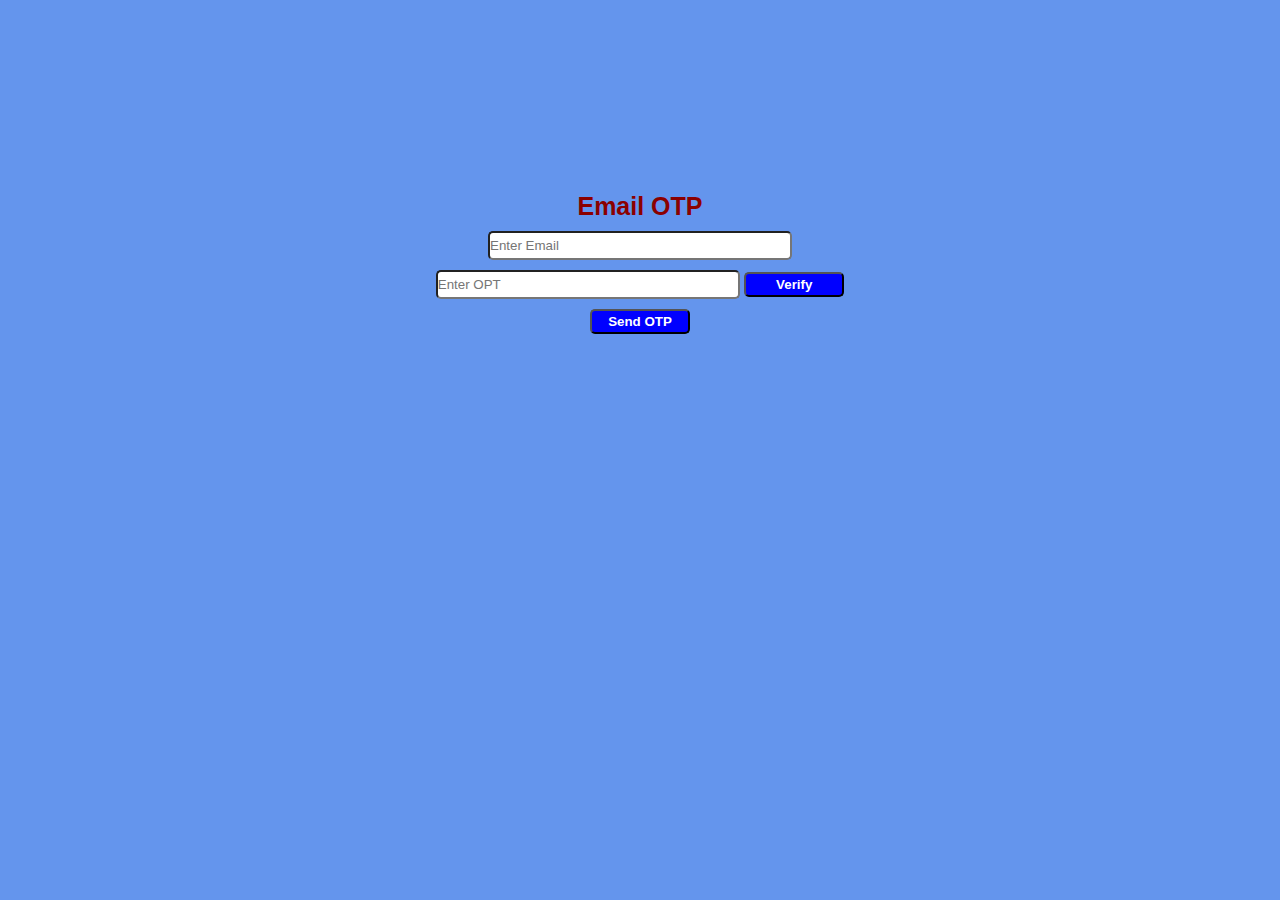
<file: Mail-otp/index.html>
<!DOCTYPE html>
<html lang="en">
<head>
    <meta charset="UTF-8">
    <meta http-equiv="X-UA-Compatible" content="IE=edge">
    <meta name="viewport" content="width=device-width, initial-scale=1.0">
    <title>Email verification</title>
    <script src="https://smtpjs.com/v3/smtp.js"></script>
    <link rel="stylesheet" href="style.css">
</head>
<body>
    <div class="container">
        <h1>Email OTP</h1>
        <div class="email">
            <input id="email" type="text" placeholder="Enter Email" autocomplete="off">
        </div>
        <div class="email verify">
            <input id="otp-input" type="number" placeholder="Enter OPT">
            <button id="btn-verify-otp">Verify</button>
        </div>
        <button class="btn-send-otp" onclick="SendOtp()">Send OTP</button>
    </div>
    <script src="app.js"></script>
</body>
</html>
</file>
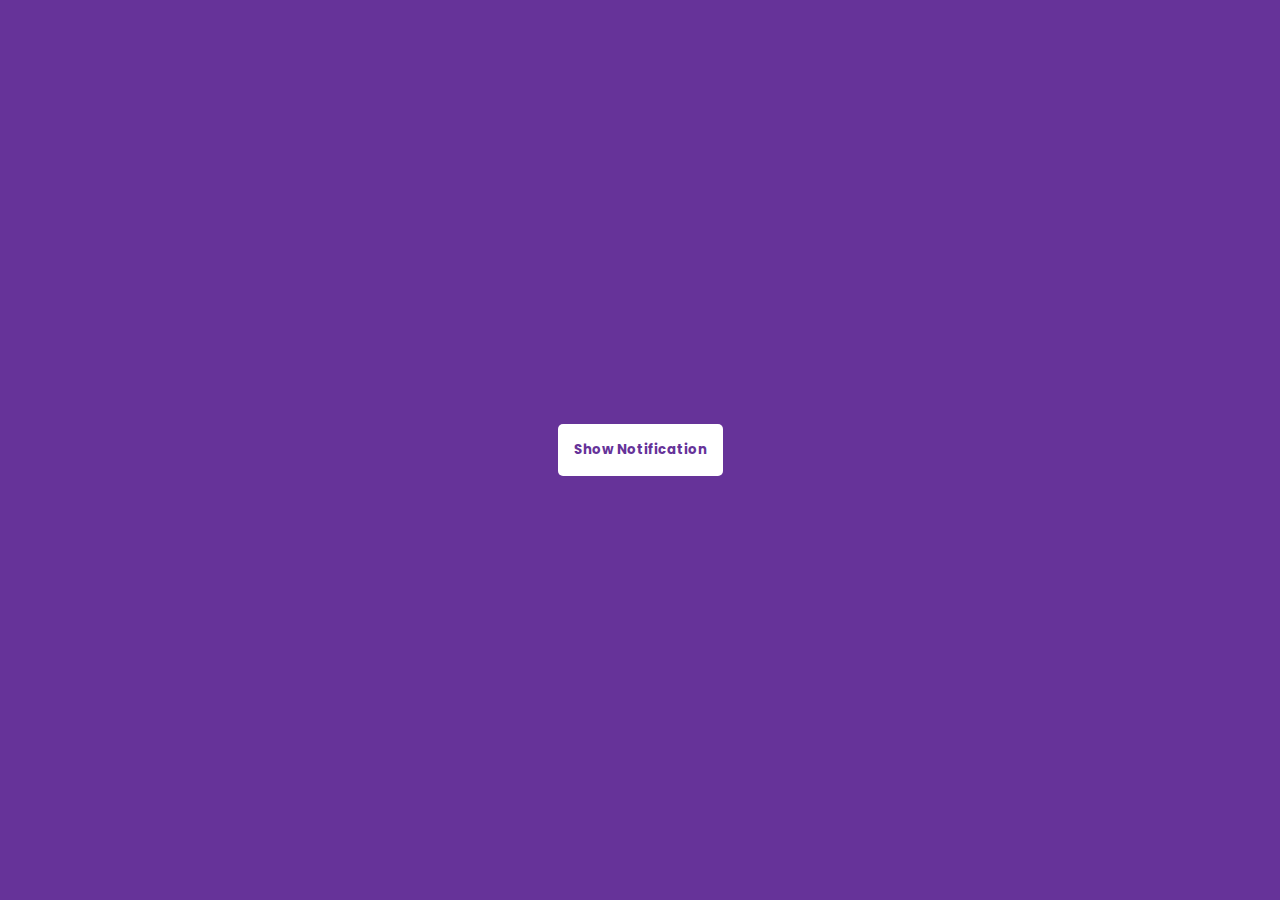
<file: Notification/index.html>
<!DOCTYPE html>
<html lang="en">
<head>
    <meta charset="UTF-8">
    <meta http-equiv="X-UA-Compatible" content="IE=edge">
    <meta name="viewport" content="width=device-width, initial-scale=1.0">
    <title>Notification</title>
    <link rel="stylesheet" href="style.css">
</head>
<body>
    <div id="toasts"></div>
    <button class="btn" id="button">Show Notification</button>
    <script src="app.js"></script>
</body>
</html>
</file>
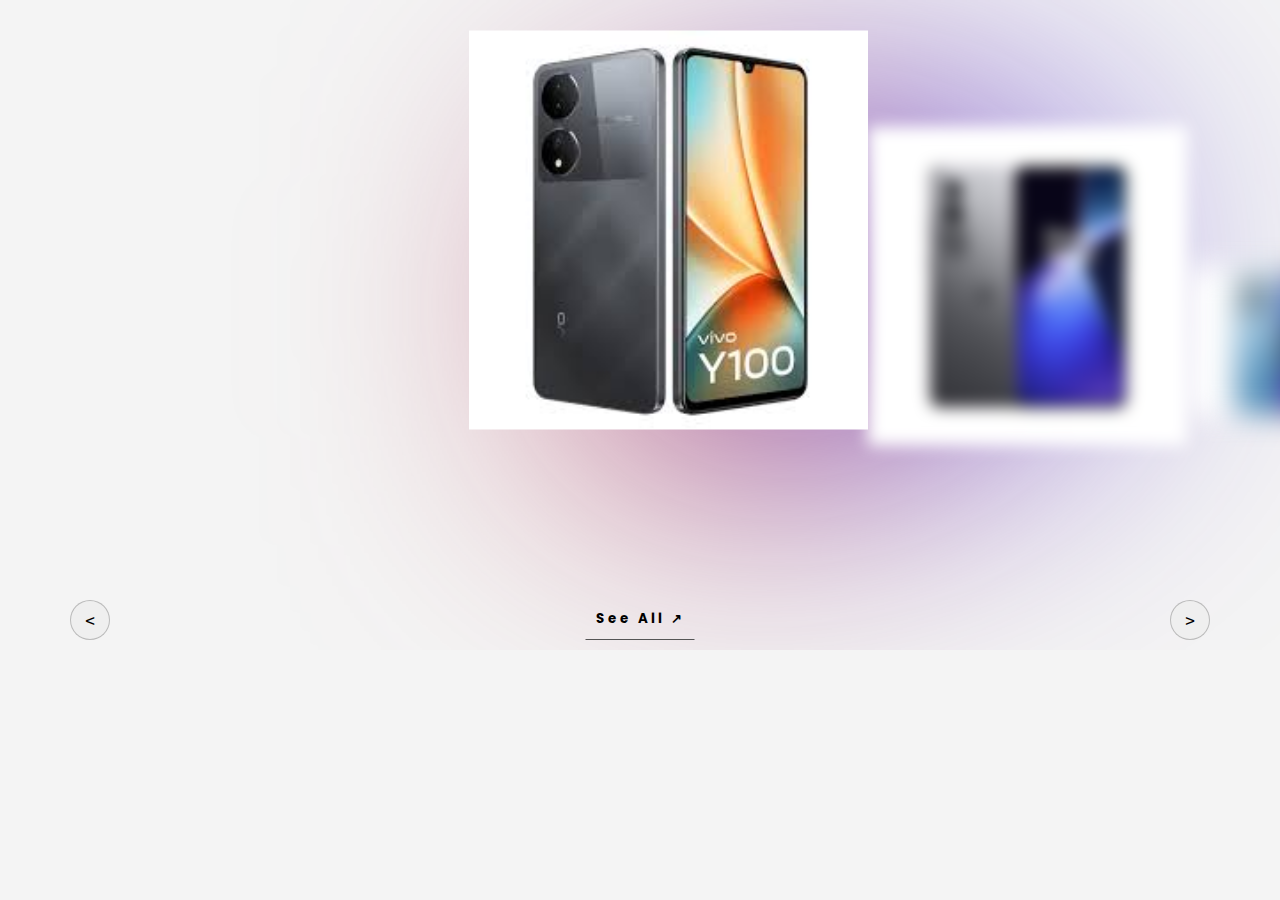
<file: Slider/index.html>
<!DOCTYPE html>
<html lang="en">
<head>
    <meta charset="UTF-8">
    <meta name="viewport" content="width=device-width, initial-scale=1.0">
    <title>Document</title>
    <link rel="stylesheet" href="style.css">
</head>
<body>
    

    <div class="carousel">
        <div class="list">
            <div class="item">
                <img src="images/img1.png">
                <div class="introduce">
                    <div class="title">DESIGN SLIDER</div>
                    <div class="topic">Mobile</div>
                    <div class="des">
                        Lorem ipsum dolor sit amet consectetur adipisicing elit. Officia, laborum cumque dignissimos quidem atque et eligendi aperiam voluptates beatae maxime.
                    </div>
                    <button class="seeMore">SEE MORE &#8599</button>
                </div>
                <div class="detail">
                    <div class="title">Mobile GHTK</div>
                    <div class="des">
                        Lorem ipsum dolor sit amet, consectetur adipisicing elit. Dolor, reiciendis suscipit nobis nulla animi, modi explicabo quod corrupti impedit illo, accusantium in eaque nam quia adipisci aut distinctio porro eligendi. Reprehenderit nostrum consequuntur ea! Accusamus architecto dolores modi ducimus facilis quas voluptatibus! Tempora ratione accusantium magnam nulla tenetur autem beatae.
                    </div>
                    <div class="specifications">
                        <div>
                            <p>Used Time</p>
                            <p>9 hours</p>
                        </div>
                        <div>
                            <p>Charging port</p>
                            <p>Type-C</p>
                        </div>
                        <div>
                            <p>Compatible</p>
                            <p>Android</p>
                        </div>
                        <div>
                            <p>Bluetooth</p>
                            <p>5.3</p>
                        </div>
                        <div>
                            <p>Controlled</p>
                            <p>Touch</p>
                        </div>
                    </div>
                    <div class="checkout">
                        <button>ADD TO CART</button>
                        <button>CHECKOUT</button>
                    </div>
                </div>
            </div>

            <div class="item">
                <img src="images/img2.png">
                <div class="introduce">
                    <div class="title">DESIGN SLIDER</div>
                    <div class="topic">Mobile</div>
                    <div class="des">
                        Lorem ipsum dolor sit amet consectetur adipisicing elit. Officia, laborum cumque dignissimos quidem atque et eligendi aperiam voluptates beatae maxime.
                    </div>
                    <button class="seeMore">SEE MORE &#8599</button>
                </div>
                <div class="detail">
                    <div class="title">Mobile GHTK</div>
                    <div class="des">
                        Lorem ipsum dolor sit amet, consectetur adipisicing elit. Dolor, reiciendis suscipit nobis nulla animi, modi explicabo quod corrupti impedit illo, accusantium in eaque nam quia adipisci aut distinctio porro eligendi. Reprehenderit nostrum consequuntur ea! Accusamus architecto dolores modi ducimus facilis quas voluptatibus! Tempora ratione accusantium magnam nulla tenetur autem beatae.
                    </div>
                    <div class="specifications">
                        <div>
                            <p>Used Time</p>
                            <p>9 hours</p>
                        </div>
                        <div>
                            <p>Charging port</p>
                            <p>Type-C</p>
                        </div>
                        <div>
                            <p>Compatible</p>
                            <p>Android</p>
                        </div>
                        <div>
                            <p>Bluetooth</p>
                            <p>5.3</p>
                        </div>
                        <div>
                            <p>Controlled</p>
                            <p>Touch</p>
                        </div>
                    </div>
                    <div class="checkout">
                        <button>ADD TO CART</button>
                        <button>CHECKOUT</button>
                    </div>
                </div>
            </div>

            <div class="item">
                <img src="images/img3.png">
                <div class="introduce">
                    <div class="title">DESIGN SLIDER</div>
                    <div class="topic">Mobile</div>
                    <div class="des">
                        Lorem ipsum dolor sit amet consectetur adipisicing elit. Officia, laborum cumque dignissimos quidem atque et eligendi aperiam voluptates beatae maxime.
                    </div>
                    <button class="seeMore">SEE MORE &#8599</button>
                </div>
                <div class="detail">
                    <div class="title">Mobile GHTK</div>
                    <div class="des">
                        Lorem ipsum dolor sit amet, consectetur adipisicing elit. Dolor, reiciendis suscipit nobis nulla animi, modi explicabo quod corrupti impedit illo, accusantium in eaque nam quia adipisci aut distinctio porro eligendi. Reprehenderit nostrum consequuntur ea! Accusamus architecto dolores modi ducimus facilis quas voluptatibus! Tempora ratione accusantium magnam nulla tenetur autem beatae.
                    </div>
                    <div class="specifications">
                        <div>
                            <p>Used Time</p>
                            <p>9 hours</p>
                        </div>
                        <div>
                            <p>Charging port</p>
                            <p>Type-C</p>
                        </div>
                        <div>
                            <p>Compatible</p>
                            <p>Android</p>
                        </div>
                        <div>
                            <p>Bluetooth</p>
                            <p>5.3</p>
                        </div>
                        <div>
                            <p>Controlled</p>
                            <p>Touch</p>
                        </div>
                    </div>
                    <div class="checkout">
                        <button>ADD TO CART</button>
                        <button>CHECKOUT</button>
                    </div>
                </div>
            </div>

            <div class="item">
                <img src="images/img4.png">
                <div class="introduce">
                    <div class="title">DESIGN SLIDER</div>
                    <div class="topic">Mobile</div>
                    <div class="des">
                        Lorem ipsum dolor sit amet consectetur adipisicing elit. Officia, laborum cumque dignissimos quidem atque et eligendi aperiam voluptates beatae maxime.
                    </div>
                    <button class="seeMore">SEE MORE &#8599</button>
                </div>
                <div class="detail">
                    <div class="title">Mobile GHTK</div>
                    <div class="des">
                        Lorem ipsum dolor sit amet, consectetur adipisicing elit. Dolor, reiciendis suscipit nobis nulla animi, modi explicabo quod corrupti impedit illo, accusantium in eaque nam quia adipisci aut distinctio porro eligendi. Reprehenderit nostrum consequuntur ea! Accusamus architecto dolores modi ducimus facilis quas voluptatibus! Tempora ratione accusantium magnam nulla tenetur autem beatae.
                    </div>
                    <div class="specifications">
                        <div>
                            <p>Used Time</p>
                            <p>9 hours</p>
                        </div>
                        <div>
                            <p>Charging port</p>
                            <p>Type-C</p>
                        </div>
                        <div>
                            <p>Compatible</p>
                            <p>Android</p>
                        </div>
                        <div>
                            <p>Bluetooth</p>
                            <p>5.3</p>
                        </div>
                        <div>
                            <p>Controlled</p>
                            <p>Touch</p>
                        </div>
                    </div>
                    <div class="checkout">
                        <button>ADD TO CART</button>
                        <button>CHECKOUT</button>
                    </div>
                </div>
            </div>

            <div class="item">
                <img src="images/img5.png">
                <div class="introduce">
                    <div class="title">DESIGN SLIDER</div>
                    <div class="topic">Mobile</div>
                    <div class="des">
                        Lorem ipsum dolor sit amet consectetur adipisicing elit. Officia, laborum cumque dignissimos quidem atque et eligendi aperiam voluptates beatae maxime.
                    </div>
                    <button class="seeMore">SEE MORE &#8599</button>
                </div>
                <div class="detail">
                    <div class="title">Mobile GHTK</div>
                    <div class="des">
                        Lorem ipsum dolor sit amet, consectetur adipisicing elit. Dolor, reiciendis suscipit nobis nulla animi, modi explicabo quod corrupti impedit illo, accusantium in eaque nam quia adipisci aut distinctio porro eligendi. Reprehenderit nostrum consequuntur ea! Accusamus architecto dolores modi ducimus facilis quas voluptatibus! Tempora ratione accusantium magnam nulla tenetur autem beatae.
                    </div>
                    <div class="specifications">
                        <div>
                            <p>Used Time</p>
                            <p>9 hours</p>
                        </div>
                        <div>
                            <p>Charging port</p>
                            <p>Type-C</p>
                        </div>
                        <div>
                            <p>Compatible</p>
                            <p>Android</p>
                        </div>
                        <div>
                            <p>Bluetooth</p>
                            <p>5.3</p>
                        </div>
                        <div>
                            <p>Controlled</p>
                            <p>Touch</p>
                        </div>
                    </div>
                    <div class="checkout">
                        <button>ADD TO CART</button>
                        <button>CHECKOUT</button>
                    </div>
                </div>
            </div>

            <div class="item">
                <img src="images/img6.png">
                <div class="introduce">
                    <div class="title">DESIGN SLIDER</div>
                    <div class="topic">Mobile</div>
                    <div class="des">
                    
                        Lorem ipsum dolor sit amet consectetur adipisicing elit. Officia, laborum cumque dignissimos quidem atque et eligendi aperiam voluptates beatae maxime.
                    </div>
                    <button class="seeMore">SEE MORE &#8599</button>
                </div>
                <div class="detail">
                    <div class="title">Mobile GHTK</div>
                    <div class="des">
                      
                        Lorem ipsum dolor sit amet, consectetur adipisicing elit. Dolor, reiciendis suscipit nobis nulla animi, modi explicabo quod corrupti impedit illo, accusantium in eaque nam quia adipisci aut distinctio porro eligendi. Reprehenderit nostrum consequuntur ea! Accusamus architecto dolores modi ducimus facilis quas voluptatibus! Tempora ratione accusantium magnam nulla tenetur autem beatae.
                    </div>
                    <div class="specifications">
                        <div>
                            <p>Used Time</p>
                            <p>9 hours</p>
                        </div>
                        <div>
                            <p>Charging port</p>
                            <p>Type-C</p>
                        </div>
                        <div>
                            <p>Compatible</p>
                            <p>Android</p>
                        </div>
                        <div>
                            <p>Bluetooth</p>
                            <p>5.3</p>
                        </div>
                        <div>
                            <p>Controlled</p>
                            <p>Touch</p>
                        </div>
                    </div>
                    <div class="checkout">
                        <button>ADD TO CART</button>
                        <button>CHECKOUT</button>
                    </div>
                </div>
            </div>
        </div>
        <div class="arrows">
            <button id="prev"><</button>
            <button id="next">></button>
            <button id="back">See All  &#8599</button>
        </div>
    </div>



    <script src="app.js"></script>
</body>
</html>
</file>
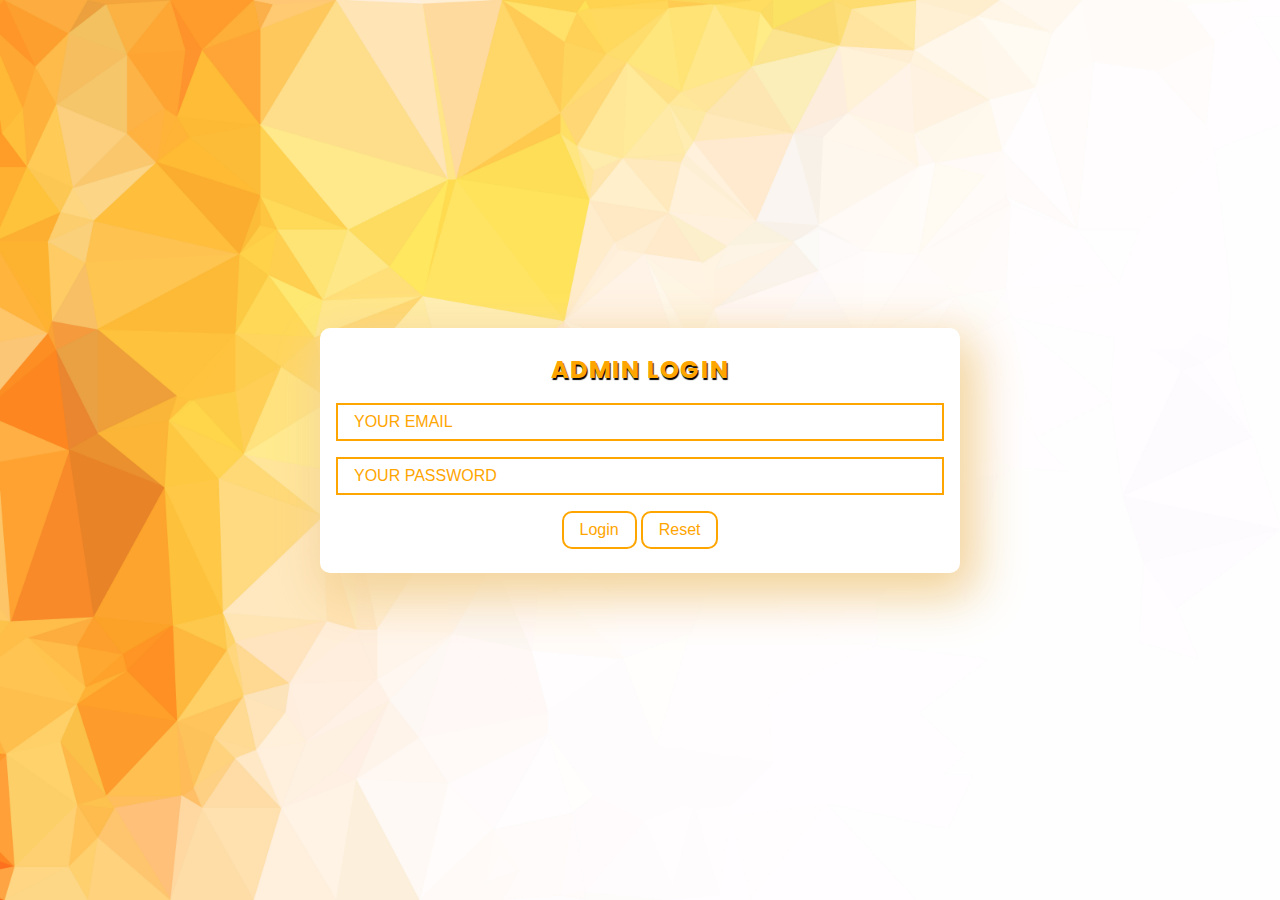
<file: adminlogin.html>
<!DOCTYPE html>
<html lang="en">

<head>
    <meta charset="UTF-8">
    <meta name="viewport" content="width=device-width, initial-scale=1.0">
    <title>Admin login</title>
    <!-- google font links -->
    <link rel="preconnect" href="https://fonts.googleapis.com">
    <link rel="preconnect" href="https://fonts.gstatic.com" crossorigin>
    <link
        href="https://fonts.googleapis.com/css2?family=Poppins:ital,wght@0,100;0,200;0,300;0,400;0,500;0,600;0,700;0,800;0,900;1,100;1,200;1,300;1,400;1,500;1,600;1,700;1,800;1,900&display=swap"
        rel="stylesheet">

    <!--css stylesheet -->
    <link rel="stylesheet" href="adminlogin.css">

    <style>
        body {
            background-image: url('131499-orange-and-white-polygon-background-template-design.jpg');
        }
    </style>
</head>

<body>
    <div class="box">
        <div class="inner-box">
            <form action="#">
                <h2>Admin Login</h2>
                <input type="email" placeholder="your email" id="email-admin">
                <input type="password" placeholder="your password" id="pass-admin">
                <div class="button">
                    <button id="button1" type="submit" onclick="adminLogin()">Login</button>
                    <button id="button2" type="reset">Reset</button>
                </div>
            </form>
        </div>
    </div>

    <script src="adminlogin.js"></script>
</body>

</html>
</file>
<file: Mail-otp/style.css>
*{
    padding: 0;
    margin: 0;
}
body{
    background-color: cornflowerblue;
    font-family: 'Trebuchet MS', 'Lucida Sans Unicode', 'Lucida Grande', 'Lucida Sans', Arial, sans-serif;
}
.container{
    
    display:flex;
    flex-direction: column;
   justify-content: center;
   align-items: center;
    margin-top: 15%;
}
h1{
    font-size: 25px;
    font-weight: 900;
    color: darkred;
}
input{
    height: 25px;
    width: 300px;
    border-radius: 5px;
    margin-top:10px ;
}
button{
    font-weight: 600;
    height: 25px;
    width: 100px;
    border-radius: 5px;
    cursor: pointer;
    background-color: blue;
    color: white;
}
.btn-send-otp{
    margin-top: 10px;
}
</file>
<file: Notification/style.css>
@import url("https://fonts.googleapis.com/css2?family=Poppins:wght@200;400&display=swap");

* {
  box-sizing: border-box;
}

body {
  background-color: rebeccapurple;
  font-family: "Poppins", sans-serif;
  display: flex;
  flex-direction: column;
  align-items: center;
  justify-content: center;
  height: 100vh;
  overflow: hidden;
  margin: 0;
}

.btn {
  background-color: #fff;
  color: rebeccapurple;
  font-family: inherit;
  font-weight: bold;
  padding: 1rem;
  border-radius: 5px;
  border: none;
  cursor: pointer;
}

.btn:focus {
  outline: none;
}

.btn:active {
  transform: scale(0.98);
}

#toasts {
  position: fixed;
  bottom: 10px;
  right: 10px;
  display: flex;
  flex-direction: column;
  align-items: flex-end;
}

.toast {
  background-color: #fff;
  border-radius: 5px;
  padding: 1rem 2rem;
  margin: 0.5rem;
}

.toast.info {
  color: rebeccapurple;
}

.toast.success {
  color: green;
}

.toast.error {
  color: red;
}
</file>
<file: Slider/style.css>
@import url('https://fonts.googleapis.com/css2?family=Poppins:ital,wght@0,100;0,200;0,300;0,400;0,500;0,600;0,700;0,800;0,900;1,100;1,200;1,300;1,400;1,500;1,600;1,700;1,800;1,900&display=swap');
body{
    margin: 0;
    background-color: #F4F4F4;
    font-family: Poppins;
}
:root{
    --item1-transform: translateX(-100%) translateY(-5%) scale(1.5);
    --item1-filter: blur(30px);
    --item1-zIndex: 11;
    --item1-opacity: 0;

    --item2-transform: translateX(0);
    --item2-filter: blur(0px);
    --item2-zIndex: 10;
    --item2-opacity: 1;

    --item3-transform: translate(50%,10%) scale(0.8);
    --item3-filter: blur(10px);
    --item3-zIndex: 9;
    --item3-opacity: 1;

    --item4-transform: translate(90%,20%) scale(0.5);
    --item4-filter: blur(30px);
    --item4-zIndex: 8;
    --item4-opacity: 1;
    
    --item5-transform: translate(120%,30%) scale(0.3);
    --item5-filter: blur(40px);
    --item5-zIndex: 7;
    --item5-opacity: 0;
}

/* carousel */
.carousel{
    position: relative;
    height: 700px;
    overflow: hidden;
    margin-top: -50px;
}
.carousel .list{
    position: absolute;
    width: 1140px;
    max-width: 90%;
    height: 80%;
    left: 50%;
    transform: translateX(-50%);
}
.carousel .list .item{
    position: absolute;
    left: 0%;
    width: 70%;
    height: 100%;
    font-size: 15px;
    transition: left 0.5s, opacity 0.5s, width 0.5s;
}
.carousel .list .item:nth-child(n + 6){
    opacity: 0;
}
.carousel .list .item:nth-child(2){
    z-index: 10;
    transform: translateX(0);
}
.carousel .list .item img{
    width: 50%;
    position: absolute;
    right: 0;
    top: 50%;
    transform: translateY(-50%);
    transition: right 1.5s;
}

.carousel .list .item .introduce{
    opacity: 0;
    pointer-events: none;
}
.carousel .list .item:nth-child(2) .introduce{
    opacity: 1;
    pointer-events: auto;
    width: 400px;
    position: absolute;
    top: 50%;
    transform:  translateY(-50%);
    transition: opacity 0.5s;
}
.carousel .list .item .introduce .title{
    font-size: 2em;
    font-weight: 500;
    line-height: 1em;
}
.carousel .list .item .introduce .topic{
    font-size: 4em;
    font-weight: 500;
}
.carousel .list .item .introduce .des{
    font-size: small;
    color: #5559;
}
.carousel .list .item .introduce .seeMore{
    font-family: Poppins;
    margin-top: 1.2em;
    padding: 5px 0;
    border: none;
    border-bottom: 1px solid #555;
    background-color: transparent;
    font-weight: bold;
    letter-spacing: 3px;
    transition: background 0.5s;
}
.carousel .list .item .introduce .seeMore:hover{
    background: #eee;
}
.carousel .list .item:nth-child(1){
    transform: var(--item1-transform);
    filter: var(--item1-filter);
    z-index: var(--item1-zIndex);
    opacity: var(--item1-opacity);
    pointer-events: none;
}
.carousel .list .item:nth-child(3){
    transform: var(--item3-transform);
    filter: var(--item3-filter);
    z-index: var(--item3-zIndex);
}
.carousel .list .item:nth-child(4){
    transform: var(--item4-transform);
    filter: var(--item4-filter);
    z-index: var(--item4-zIndex);
}
.carousel .list .item:nth-child(5){
    transform: var(--item5-transform);
    filter: var(--item5-filter);
    opacity: var(--item5-opacity);
    pointer-events: none;
}
/* animation text in item2 */
.carousel .list .item:nth-child(2) .introduce .title,
.carousel .list .item:nth-child(2) .introduce .topic,
.carousel .list .item:nth-child(2) .introduce .des,
.carousel .list .item:nth-child(2) .introduce .seeMore{
    opacity: 0;
    animation: showContent 0.5s 1s ease-in-out 1 forwards;
}
@keyframes showContent{
    from{
        transform: translateY(-30px);
        filter: blur(10px);
    }to{
        transform: translateY(0);
        opacity: 1;
        filter: blur(0px);
    }
}
.carousel .list .item:nth-child(2) .introduce .topic{
    animation-delay: 1.2s;
}
.carousel .list .item:nth-child(2) .introduce .des{
    animation-delay: 1.4s;
}
.carousel .list .item:nth-child(2) .introduce .seeMore{
    animation-delay: 1.6s;
}
/* next click */
.carousel.next .item:nth-child(1){
    animation: transformFromPosition2 0.5s ease-in-out 1 forwards;
}
@keyframes transformFromPosition2{
    from{
        transform: var(--item2-transform);
        filter: var(--item2-filter);
        opacity: var(--item2-opacity);
    }
}
.carousel.next .item:nth-child(2){
    animation: transformFromPosition3 0.7s ease-in-out 1 forwards;
}
@keyframes transformFromPosition3{
    from{
        transform: var(--item3-transform);
        filter: var(--item3-filter);
        opacity: var(--item3-opacity);
    }
}
.carousel.next .item:nth-child(3){
    animation: transformFromPosition4 0.9s ease-in-out 1 forwards;
}
@keyframes transformFromPosition4{
    from{
        transform: var(--item4-transform);
        filter: var(--item4-filter);
        opacity: var(--item4-opacity);
    }
}
.carousel.next .item:nth-child(4){
    animation: transformFromPosition5 1.1s ease-in-out 1 forwards;
}
@keyframes transformFromPosition5{
    from{
        transform: var(--item5-transform);
        filter: var(--item5-filter);
        opacity: var(--item5-opacity);
    }
}
/* previous */
.carousel.prev .list .item:nth-child(5){
    animation: transformFromPosition4 0.5s ease-in-out 1 forwards;
}
.carousel.prev .list .item:nth-child(4){
    animation: transformFromPosition3 0.7s ease-in-out 1 forwards;
}
.carousel.prev .list .item:nth-child(3){
    animation: transformFromPosition2 0.9s ease-in-out 1 forwards;
}
.carousel.prev .list .item:nth-child(2){
    animation: transformFromPosition1 1.1s ease-in-out 1 forwards;
}
@keyframes transformFromPosition1{
    from{
        transform: var(--item1-transform);
        filter: var(--item1-filter);
        opacity: var(--item1-opacity);        
    }
}

/* detail  */
.carousel .list .item .detail{
    opacity: 0;
    pointer-events: none;
}
/* showDetail */
.carousel.showDetail .list .item:nth-child(3),
.carousel.showDetail .list .item:nth-child(4){
    left: 100%;
    opacity: 0;
    pointer-events: none;
}
.carousel.showDetail .list .item:nth-child(2){
    width: 100%;
}
.carousel.showDetail .list .item:nth-child(2) .introduce{
    opacity: 0;
    pointer-events: none;
}
.carousel.showDetail .list .item:nth-child(2) img{
    right: 50%;
}
.carousel.showDetail .list .item:nth-child(2) .detail{
    opacity: 1;
    width: 50%;
    position: absolute;
    right: 0;
    top: 50%;
    transform: translateY(-50%);
    text-align: right;
    pointer-events: auto;
}
.carousel.showDetail .list .item:nth-child(2) .detail .title{
    font-size: 4em;
}
.carousel.showDetail .list .item:nth-child(2) .detail .specifications{
    display: flex;
    gap: 10px;
    width: 100%;
    border-top: 1px solid #5553;
    margin-top: 20px;
}
.carousel.showDetail .list .item:nth-child(2) .detail .specifications div{
    width: 90px;
    text-align: center;
    flex-shrink: 0;
}
.carousel.showDetail .list .item:nth-child(2) .detail .specifications div p:nth-child(1){
    font-weight: bold;
}
.carousel.carousel.showDetail .list .item:nth-child(2) .checkout button{
    font-family: Poppins;
    background-color: transparent;
    border: 1px solid #5555;
    margin-left: 5px;
    padding: 5px 10px;
    letter-spacing: 2px;
    font-weight: 500;
}
.carousel.carousel.showDetail .list .item:nth-child(2) .checkout button:nth-child(2){
    background-color: #693EFF;
    color: #eee;
}
.carousel.showDetail .list .item:nth-child(2) .detail  .title,
.carousel.showDetail .list .item:nth-child(2) .detail  .des,
.carousel.showDetail .list .item:nth-child(2) .detail .specifications,
.carousel.showDetail .list .item:nth-child(2) .detail .checkout{
    opacity: 0;
    animation: showContent 0.5s 1s ease-in-out 1 forwards;
}
.carousel.showDetail .list .item:nth-child(2) .detail  .des{
    animation-delay: 1.2s;
}
.carousel.showDetail .list .item:nth-child(2) .detail .specifications{
    animation-delay: 1.4s;
}
.carousel.showDetail .list .item:nth-child(2) .detail .checkout{
    animation-delay: 1.6s;
}
.arrows{
    position: absolute;
    bottom: 10px;
    width: 1140px;
    max-width: 90%;
    display: flex;
    justify-content: space-between;
    left: 50%;
    transform: translateX(-50%);
}
#prev,
#next{
    width: 40px;
    height: 40px;
    border-radius: 50%;
    font-family: monospace;
    border: 1px solid #5555;
    font-size: large;
    bottom: 20%;
    left: 10%;
}
#next{
    left: unset;
    right: 10%;
}
#back{
    position: absolute;
    z-index: 100;
    bottom: 0%;
    left: 50%;
    transform: translateX(-50%);
    border: none;
    border-bottom: 1px solid #555;
    font-family: Poppins;
    font-weight: bold;
    letter-spacing: 3px;
    background-color: transparent;
    padding: 10px;
    /* opacity: 0; */
    transition: opacity 0.5s;
}
.carousel.showDetail #back{
    opacity: 1;
}
.carousel.showDetail #prev,
.carousel.showDetail #next{
    opacity: 0;
    pointer-events: none;
}
.carousel::before{
    width: 500px;
    height: 300px;
    content: '';
    background-image: linear-gradient(70deg, #DC422A, blue);
    position: absolute;
    z-index: -1;
    border-radius: 20% 30% 80% 10%;
    filter: blur(150px);
    top: 50%;
    left: 50%;
    transform: translate(-10%, -50%);
    transition: 1s;
}
.carousel.showDetail::before{
    transform: translate(-100%, -50%) rotate(90deg);
    filter: blur(130px);
}
@media screen and (max-width: 991px){
    /* ipad, tablets */
    .carousel .list .item{
        width: 90%;
    }
    .carousel.showDetail .list .item:nth-child(2) .detail .specifications{
        overflow: auto;
    }
    .carousel.showDetail .list .item:nth-child(2) .detail .title{
        font-size: 2em;
    }
}
@media screen and (max-width: 767px){
    /* mobile */
    .carousel{
        height: 600px;
    }
    .carousel .list .item{
        width: 100%;
        font-size: 10px;
    }
    
    .carousel .list{
        height: 100%;
    }
    .carousel .list .item:nth-child(2) .introduce{
        width: 50%;
    }
    
    .carousel .list .item img{
        width: 40%;
    }
    .carousel.showDetail .list .item:nth-child(2) .detail{
        backdrop-filter: blur(10px);
        font-size: small;
    }
    .carousel .list .item:nth-child(2) .introduce .des,
    .carousel.showDetail .list .item:nth-child(2) .detail .des{
        height: 100px;
        overflow: auto;
    }
    .carousel.showDetail .list .item:nth-child(2) .detail .checkout{
        display: flex;
        width: max-content;
        float: right;
    }
}
</file>
<file: adminlogin.css>
* {
    margin: 0;
    padding: 0;
    box-sizing: border-box;
    list-style: none;
}

body {
    width: 100vw;
    height: 100vh;
    font-family: poppins, sans-serif;
    background-position: center;
    background-repeat: no-repeat;
    background-size: cover;
}

.box {
    display: flex;
    flex-direction: column;
    justify-content: center;
    align-items: center;
    width: 100vw;
    height: 100vh;
}

.box .inner-box {
    background: #fff;
    padding: 1.5rem 1rem;
    box-shadow: 0.5rem 1rem 3rem 0.5rem rgb(243, 211, 153);
    width: 50%;
    border-radius: 10px;
}

.box .inner-box:hover{
    box-shadow: none;
    border: 1px solid orange;
}

.box .inner-box form{
    display: flex;
    flex-direction: column;
    gap: 1rem;
}


.box .inner-box form input{
    font-size: 1rem;
    text-align: start;
    text-transform: uppercase;
    color: orange;
    font-weight: 300;
    padding: 0.5rem 1rem;
    margin: 0;
    border: 2px solid orange;
}

.box .inner-box form h2{
    text-align: center;
    color: orange;
    text-shadow: 1px 2px 1px black;
    text-transform: uppercase;
    letter-spacing: 0.1rem;

}

.box .inner-box form input::placeholder {
    color: orange;
    width: 90%;
    font-weight: 500;
}

.box .inner-box form .button {
    text-align: center;
}

.box .inner-box form .button button{
    font-size: 1rem;
    padding: 0.5rem 1rem;
    background: transparent;
    transition: all 300ms ease;
    border: 2px solid orange;
    border-radius: 10px;
    color: orange;
}

.box .inner-box form .button #button1:hover{
    background-color: green;
    color: #fff;
    /* border: none; */
}

.box .inner-box form .button #button2:hover {
    background-color: gold;
    color: black;
    /* border: none; */
}
</file>
